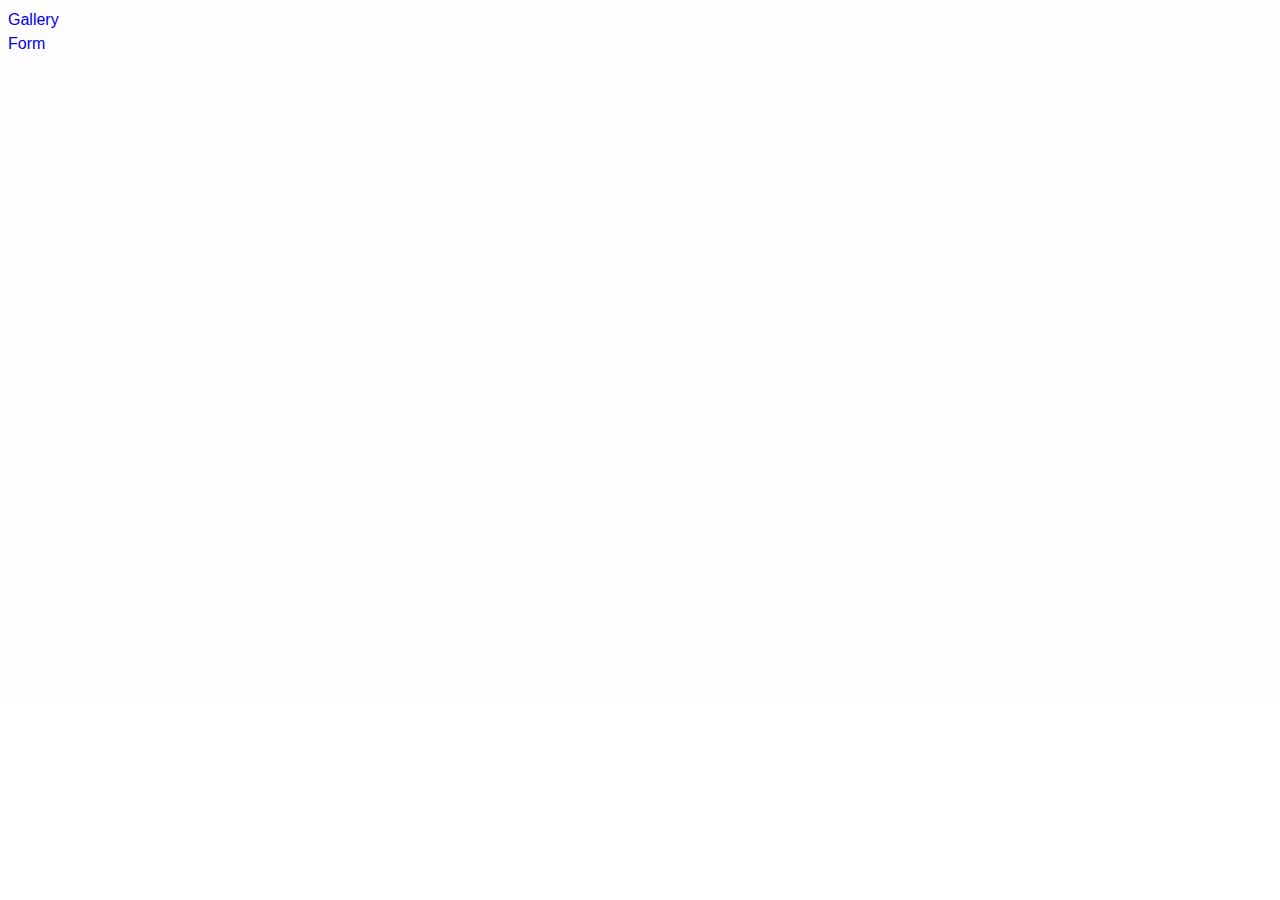
<file: src/index.html>
<!DOCTYPE html>
<html lang="en">
  <head>
    <meta charset="UTF-8" />
    <link rel="icon" type="image/svg+xml" href="/favicon.svg" />
    <meta name="viewport" content="width=device-width, initial-scale=1.0" />
    <title>GoIt-js-hw-09</title>
    <link rel="stylesheet" href="./css/styles.css" />
  </head>
  <body>
    <ul>
      <li>
        <a class="page-item" href="./1-gallery.html">Gallery</a>
      </li>
      <li>
        <a class="page-item" href="./2-form.html">Form</a>
      </li>
    </ul>
  </body>
</html>
</file>
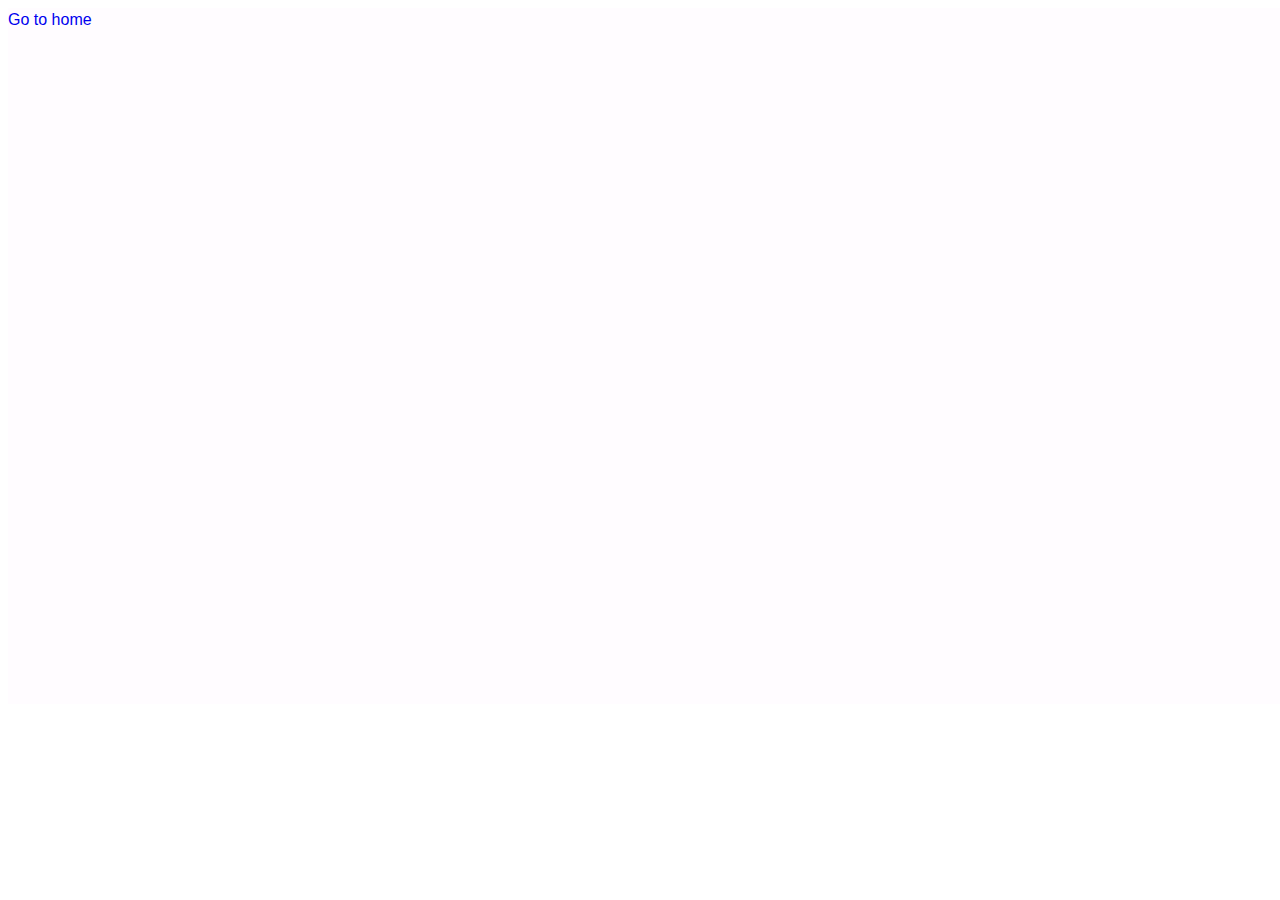
<file: src/1-gallery.html>
<!DOCTYPE html>
<html lang="en">
  <head>
    <meta charset="UTF-8" />
    <meta http-equiv="X-UA-Compatible" content="IE=edge" />
    <meta name="viewport" content="width=device-width, initial-scale=1.0" />
    <title>Gallery</title>
    <link rel="stylesheet" href="./css/styles.css" />
  </head>
  <body>
    <a class="page-item" href="./index.html">Go to home</a>
    <ul class="gallery"></ul>

    <script src="./js/1-gallery.js" type="module"></script>
  </body>
</html>
</file>
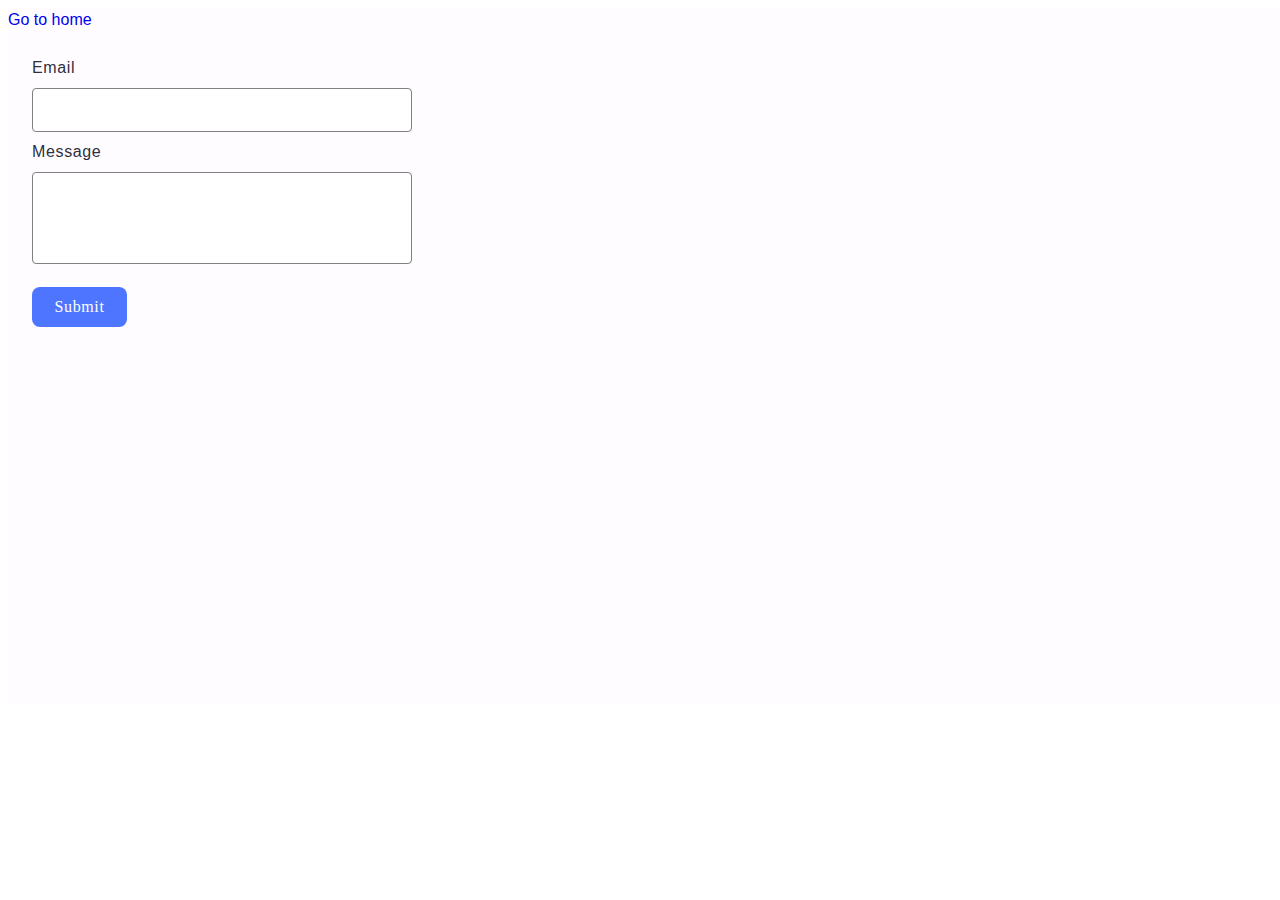
<file: src/2-form.html>
<!DOCTYPE html>
<html lang="en">
  <head>
    <meta charset="UTF-8" />
    <meta http-equiv="X-UA-Compatible" content="IE=edge" />
    <meta name="viewport" content="width=device-width, initial-scale=1.0" />
    <title>Form</title>
    <link rel="stylesheet" href="./css/styles.css" />
  </head>
  <body>
    <a href="./index.html">Go to home</a>

    <form class="feedback-form" autocomplete="off">
      <label>
        Email
        <input type="email" name="email" autofocus />
      </label>
      <label>
        Message
        <textarea name="message" rows="8"></textarea>
      </label>
      <button type="submit">Submit</button>
    </form>

    <script src="./js/2-form.js" type="module"></script>
  </body>
</html>
</file>
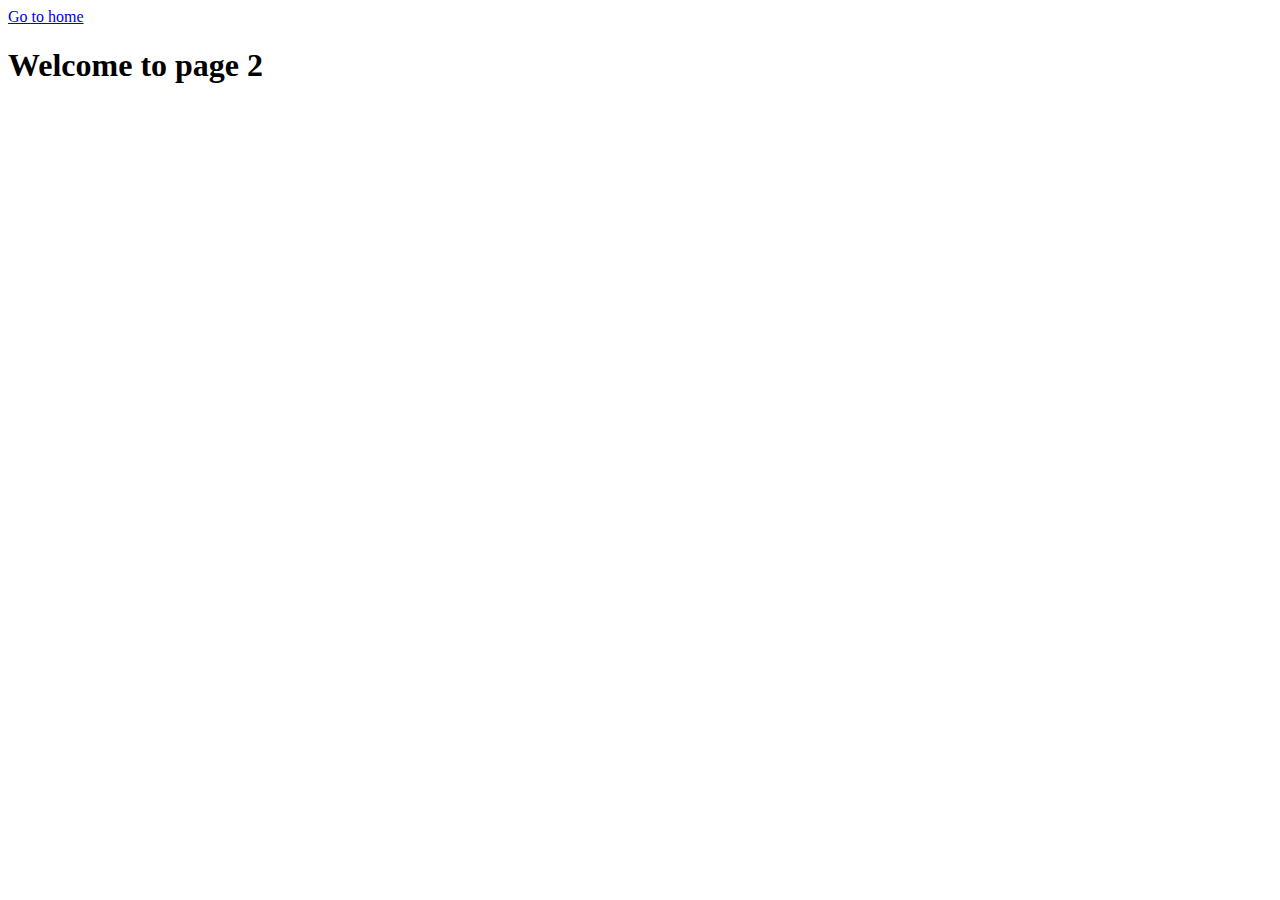
<file: src/page-2.html>
<!DOCTYPE html>
<html lang="en">
  <head>
    <meta charset="UTF-8" />
    <meta http-equiv="X-UA-Compatible" content="IE=edge" />
    <meta name="viewport" content="width=device-width, initial-scale=1.0" />
    <title>Page 2</title>
  </head>
  <body>
    <section>
      <a href="./index.html">Go to home</a>
      <h1>Welcome to page 2</h1>
    </section>
  </body>
</html>
</file>
<file: src/css/styles.css>
@import url('./gallery.css');
@import url('./form.css');

:root {
  font-family: Inter, Avenir, Helvetica, Arial, sans-serif;
  font-size: 16px;
  line-height: 24px;
  font-weight: 400;
  color: #242424;
  background-color: #ffffff;
  font-synthesis: none;
  text-rendering: optimizeLegibility;
  -webkit-font-smoothing: antialiased;
  -moz-osx-font-smoothing: grayscale;
  -webkit-text-size-adjust: 100%;
}

body {
  font-family: 'Roboto', sans-serif;
  color: #434455;
  background-color: #fffcff;
  font-size: 16px;
  width: 1440px;
  height: 696px;
  }


h1, h2, h3, h4, p {
  margin: 0;
}

ul {
  list-style-type: none;
  margin: 0;
  padding: 0;
}

a {
  text-decoration: none;
}

button {
  cursor: pointer;
}

img {
  display: block;
  max-width: 100%;
}
</file>
